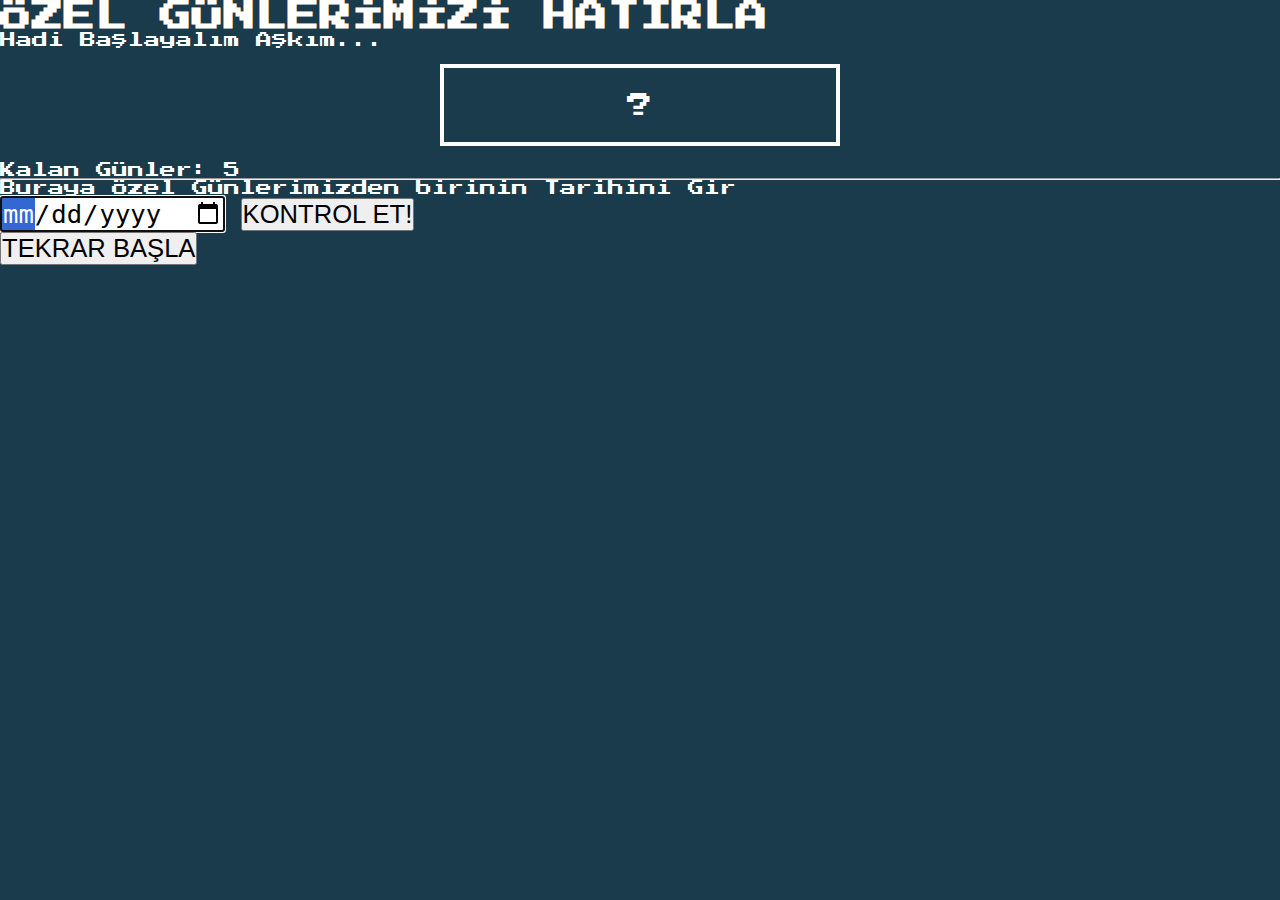
<file: index.html>
<html lang="en">
  <head>
    <meta charset="UTF-8" />
    <meta http-equiv="X-UA-Compatible" content="IE=edge" />
    <meta name="viewport" content="width=device-width, initial-scale=1.0" />
    <title>Özel Günlerimiz</title>

    <link
      href="https://fonts.googleapis.com/css2?family=Press+Start+2P&display=swap"
      rel="stylesheet"
    />

    <link
      rel="stylesheet"
      href="https://cdnjs.cloudflare.com/ajax/libs/font-awesome/6.2.0/css/all.min.css"
      integrity="sha512-xh6O/CkQoPOWDdYTDqeRdPCVd1SpvCA9XXcUnZS2FmJNp1coAFzvtCN9BmamE+4aHK8yyUHUSCcJHgXloTyT2A=="
      crossorigin="anonymous"
      referrerpolicy="no-referrer"
    />

    <link
      href="https://cdn.jsdelivr.net/npm/bootstrap@5.2.1/dist/css/bootstrap.min.css"
      rel="stylesheet"
      integrity="sha384-iYQeCzEYFbKjA/T2uDLTpkwGzCiq6soy8tYaI1GyVh/UjpbCx/TYkiZhlZB6+fzT"
      crossorigin="anonymous"
    />

    <link rel="stylesheet" href="specialDays.css"/>
  </head>
  <body>
    <header class="text-center mt-2 p-4">
      <h1>öZEL GÜNLERİMİZİ HATIRLA</h1>
      <section class="mt-4">
        <p class="msg">Hadi Başlayalım Aşkım...</p>
        <div class="mt-4">
          <p class="secret-date">?</p>
        </div>
        <p class="remain-all">Kalan Günler: <span class="remain">5</span>
      </p>
      </section>
    </header>
    <hr>
    <main class="container text-center p-3">
      <p>Buraya Özel Günlerimizden birinin Tarihini Gir</p>
      <section class="row justify-content-center align-items-center g-3 m-3">
        <input type="date" class="col-md-4 p-2 text-center date-input"/>
        <button class="btn btn-outline-light col-md-4 p-2 check-btn">KONTROL ET!</button>
      </section>
      <button class="btn btn-outline-light p-2 mt-4 w-50 again-btn">TEKRAR BAŞLA</button>
    </main>
    <script src="specialDays.js"></script>
  </body>
</html>
</file>
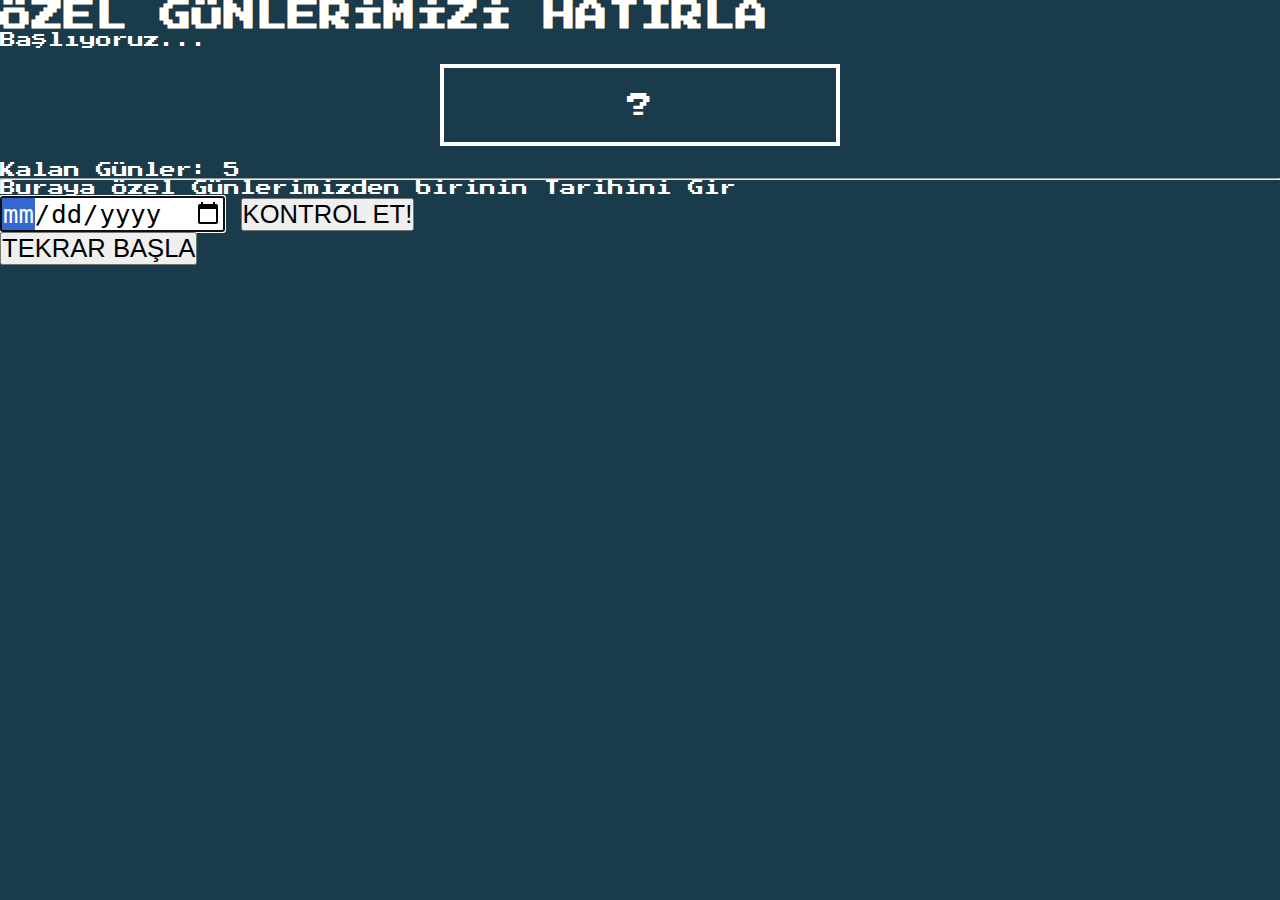
<file: specialDays.html>
<html lang="en">
  <head>
    <meta charset="UTF-8" />
    <meta http-equiv="X-UA-Compatible" content="IE=edge" />
    <meta name="viewport" content="width=device-width, initial-scale=1.0" />
    <title>Özel Günlerimiz</title>

    <link
      href="https://fonts.googleapis.com/css2?family=Press+Start+2P&display=swap"
      rel="stylesheet"
    />

    <link
      rel="stylesheet"
      href="https://cdnjs.cloudflare.com/ajax/libs/font-awesome/6.2.0/css/all.min.css"
      integrity="sha512-xh6O/CkQoPOWDdYTDqeRdPCVd1SpvCA9XXcUnZS2FmJNp1coAFzvtCN9BmamE+4aHK8yyUHUSCcJHgXloTyT2A=="
      crossorigin="anonymous"
      referrerpolicy="no-referrer"
    />

    <link
      href="https://cdn.jsdelivr.net/npm/bootstrap@5.2.1/dist/css/bootstrap.min.css"
      rel="stylesheet"
      integrity="sha384-iYQeCzEYFbKjA/T2uDLTpkwGzCiq6soy8tYaI1GyVh/UjpbCx/TYkiZhlZB6+fzT"
      crossorigin="anonymous"
    />

    <link rel="stylesheet" href="specialDays.css"/>
  </head>
  <body>
    <header class="text-center mt-2 p-4">
      <h1>öZEL GÜNLERİMİZİ HATIRLA</h1>
      <section class="mt-4">
        <p class="msg">Başlıyoruz...</p>
        <div class="mt-4">
          <p class="secret-date">?</p>
        </div>
        <p class="remain-all">Kalan Günler: <span class="remain">5</span>
      </p>
      </section>
    </header>
    <hr>
    <main class="container text-center p-3">
      <p>Buraya Özel Günlerimizden birinin Tarihini Gir</p>
      <section class="row justify-content-center align-items-center g-3 m-3">
        <input type="date" class="col-md-4 p-2 text-center date-input"/>
        <button class="btn btn-outline-light col-md-4 p-2 check-btn">KONTROL ET!</button>
      </section>
      <button class="btn btn-outline-light p-2 mt-4 w-50 again-btn">TEKRAR BAŞLA</button>
    </main>
    <script src="specialDays.js"></script>
  </body>
</html>
</file>
<file: specialDays.css>
*{
  margin: 0;
  padding: 0;
  box-sizing: border-box;
}

body {
  font-family: "Press Start 2P", cursive;
  color: white;
  background-color: #1a3b4b;
  /* background-color: #ff11d7; */
}

.defBg{
  background-color: #1a3b4b;
  background-color: #ffd504;

}

.secret-date {
  font-size: 2rem;
  border: 4px solid white;
  display: flex;
  align-items: center;
  justify-content: center;
  padding: 1.5rem;
  margin: 1rem auto;
  max-width: 400px;
}

.bodybg{
  background-color: #ff11d7;
}

.secret-date,
.date-input,
.btn {
  font-size: 1.6rem;
}
</file>
